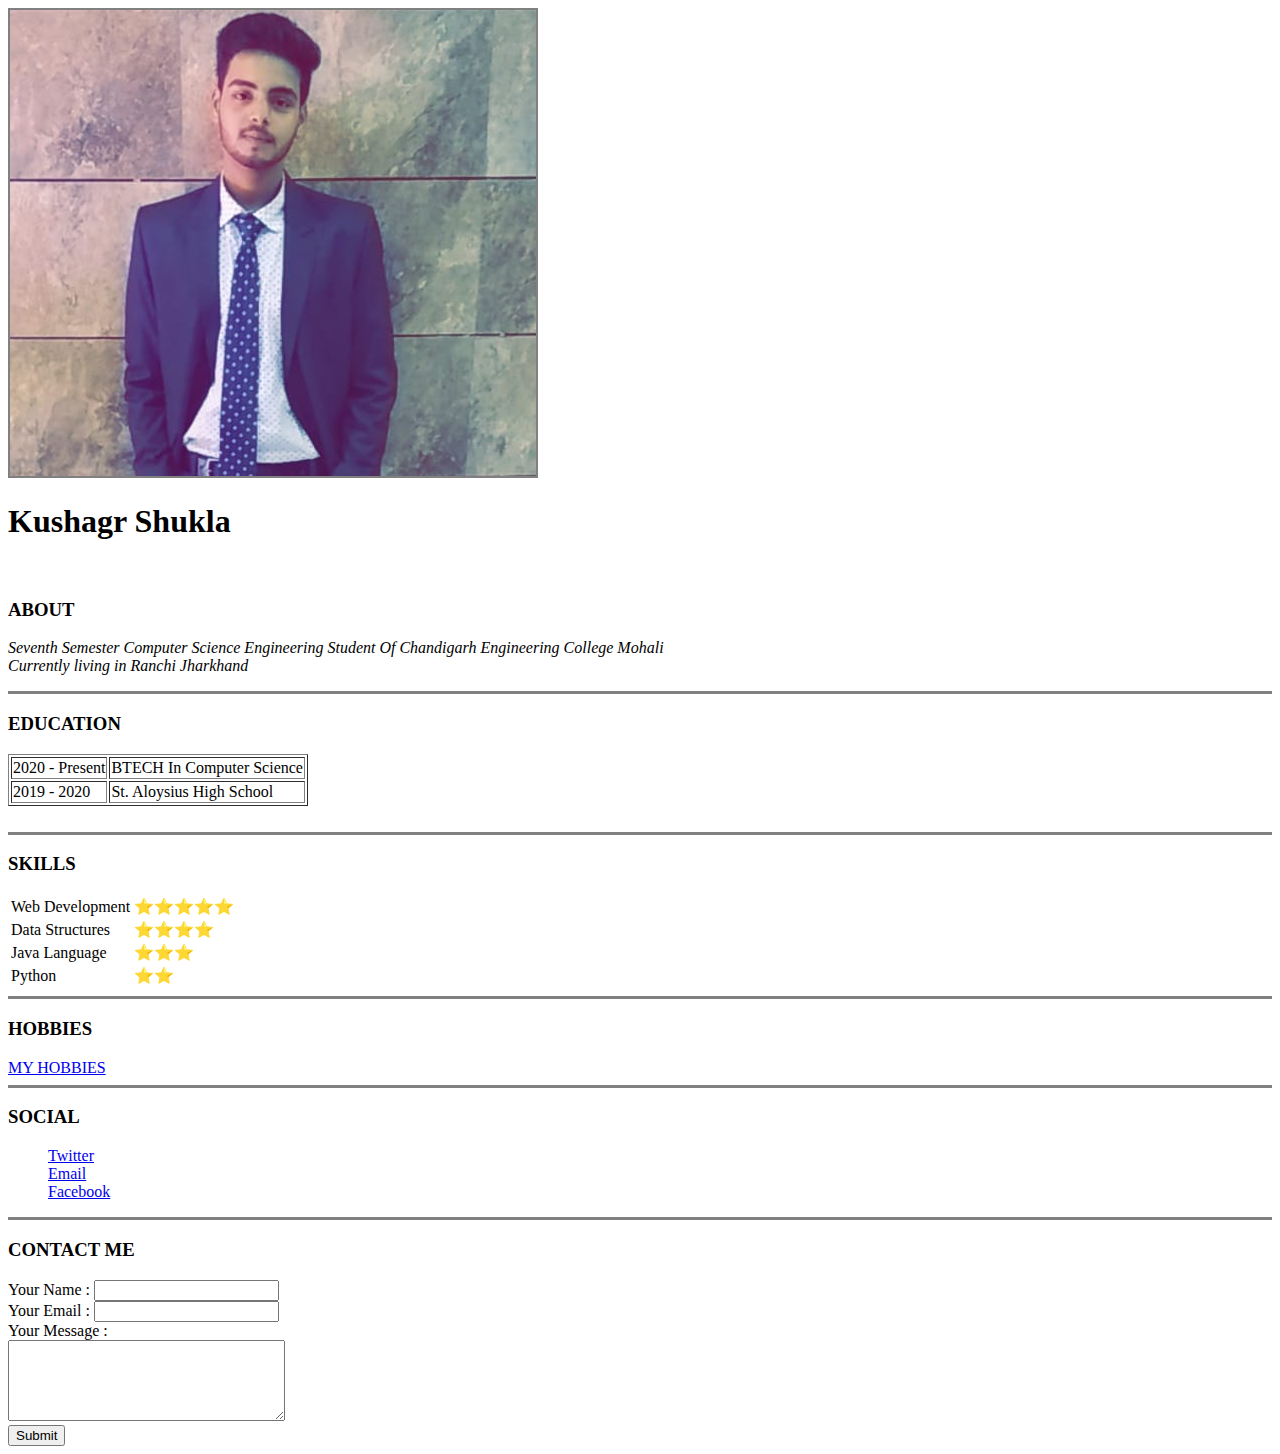
<file: index.html>
<!DOCTYPE html>
<html>
<head>
  <meta charset="utf-8" >
  <title>Kushagr's Resume</title>
  <link rel="stylesheet" href="style.css">
</head>
<body>
  <img  src="Pic.jpeg" alt="Kushagr's Picture">
  <h1><strong>Kushagr Shukla</strong></h1>
  <br>
  <h3>ABOUT</h3>
  <p><em>Seventh Semester Computer Science Engineering Student Of Chandigarh Engineering College Mohali<br>Currently living in Ranchi Jharkhand</em></p>
  <hr size="3" noshade>
  <h3>EDUCATION</h3>
  <table border="1">
    <tr>
      <td>2020 - Present </td>
      <td>BTECH In Computer Science</td>
    </tr>
    <tr>
      <td>2019 - 2020 </td>
      <td>St. Aloysius High School</td>
    </tr>
  </table>
  <br>
  <hr size="3" noshade>
  <h3>SKILLS</h3>
  <table>
    <tr>
      <td>Web Development</td>
      <td>⭐⭐⭐⭐⭐</td>
    </tr>
    <tr>
      <td>Data Structures</td>
      <td>⭐⭐⭐⭐</td>
    </tr>
    <tr>
      <td>Java Language</td>
      <td>⭐⭐⭐</td>
    </tr>
    <tr>
    <td>Python</td>
    <td>⭐⭐</td>
    </tr>
  </table>
  <hr size="3" noshade>
  <h3>HOBBIES</h3>
  <a href="HOBBIES.html">MY HOBBIES</a>
  <br>
  <hr size="3" noshade>
  <h3>SOCIAL</h3>
  <ul>
    <a href="https://twitter.com/KushagrShukla">Twitter</a>
    <br>
    <a href="kushagrshukla2409@gmail.com">Email</a>
    <br>
    <a href="http://www.facebook.com/kushagr.shukla.9">Facebook</a>
  </ul>
  <hr size="3" noshade>
  <h3>CONTACT ME</h3>
  <form action="kushagrshukla2409@gmail.com"method="post"enctype="">
    <label>Your Name :</label>
    <input type="text"name="yourName"value=""><br>
    <label>Your Email :</label>
    <input type="email"name="Email"value=""><br>
    <label>Your Message :</label><br>
    <textarea name="yourMessage"rows="5"cols="32"></textarea><br>
    <input type="submit"name="">
  </form>
</body>
</html>
</file>
<file: style.css>
img{
    border: 2px solid grey;
    border-radius: 5 px;
}
</file>
